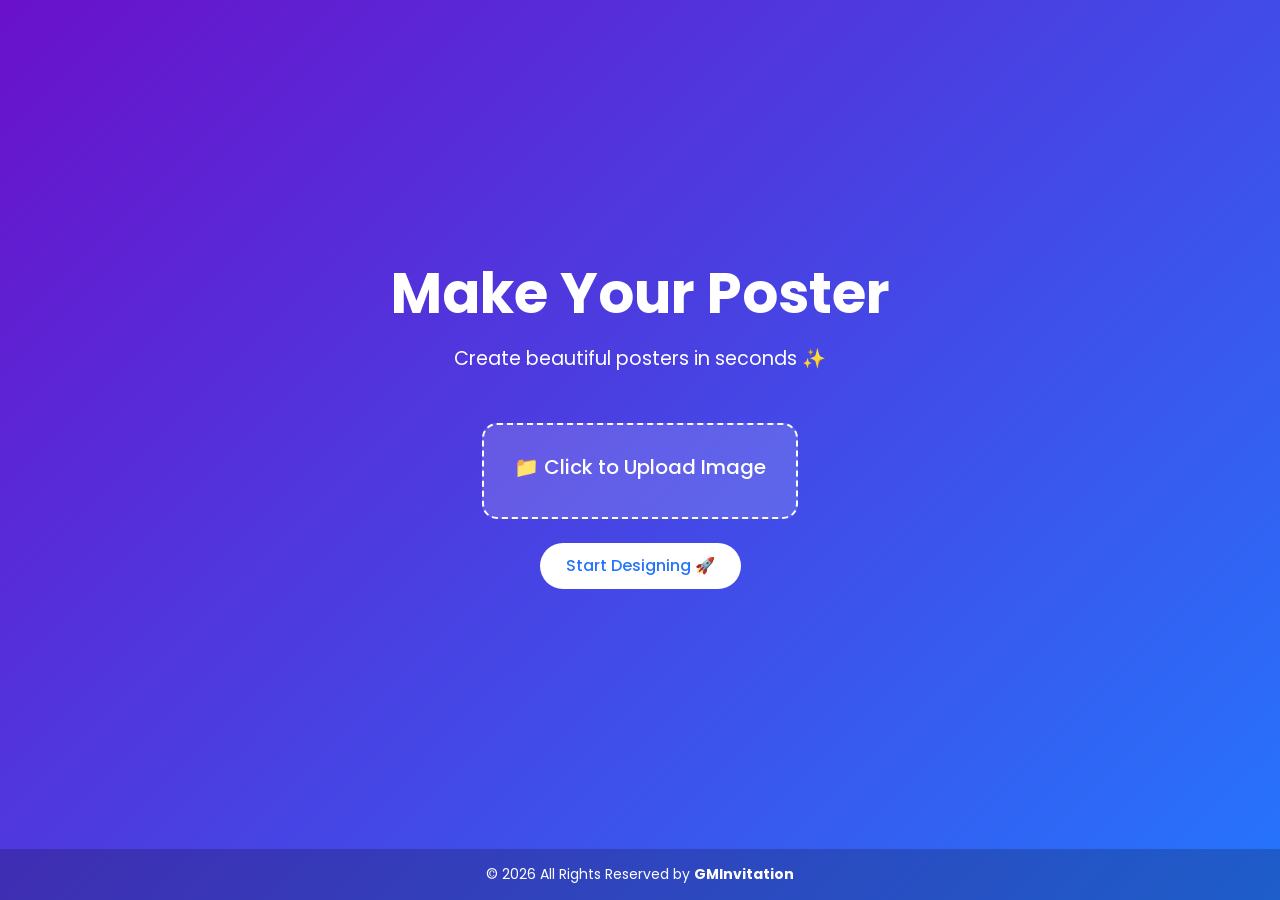
<file: index.html>
<!DOCTYPE html>
<html lang="en">
<head>
    <meta charset="utf-8" />
    <title>Make Your Poster</title>
    <meta name="viewport" content="width=device-width, initial-scale=1" />

    <!-- Bootstrap -->
    <link href="https://cdn.jsdelivr.net/npm/bootstrap@5.3.0/dist/css/bootstrap.min.css" rel="stylesheet">

    <!-- Google Font -->
    <link href="https://fonts.googleapis.com/css2?family=Poppins:wght@300;500;700&display=swap" rel="stylesheet">

    <style>
        body {
            font-family: 'Poppins', sans-serif;
            background: linear-gradient(135deg, #6a11cb, #2575fc);
            color: white;
            display: flex;
            flex-direction: column;
            min-height: 100vh;
        }

        .hero {
            flex: 1;
            display: flex;
            align-items: center;
            justify-content: center;
            flex-direction: column;
            text-align: center;
        }

        .hero h1 {
            font-size: 3.5rem;
            font-weight: 700;
        }

        .hero p {
            font-size: 1.2rem;
            margin-top: 10px;
            margin-bottom: 30px;
        }

        .btn-custom {
            background: white;
            color: #2575fc;
            border-radius: 30px;
            padding: 10px 25px;
            font-weight: 500;
        }

        .btn-custom:hover {
            background: #f1f1f1;
        }

        .upload-box {
            background: rgba(255,255,255,0.15);
            border: 2px dashed white;
            padding: 30px;
            border-radius: 15px;
            margin-top: 20px;
            cursor: pointer;
        }

        .upload-box:hover {
            background: rgba(255,255,255,0.25);
        }

        footer {
            text-align: center;
            padding: 15px;
            background: rgba(0,0,0,0.2);
            font-size: 14px;
        }
    </style>
</head>

<body>

    <div class="hero">
        <h1>Make Your Poster</h1>
        <p>Create beautiful posters in seconds ✨</p>

        <!-- Upload Box -->
        <label class="upload-box">
            <input type="file" hidden />
            <h5>📁 Click to Upload Image</h5>
        </label>

        <!-- CTA Button -->
        <button class="btn btn-custom mt-4">
            Start Designing 🚀
        </button>
    </div>

    <!-- Footer -->
    <footer>
        © 2026 All Rights Reserved by <strong>GMInvitation</strong>
    </footer>

</body>
</html>
</file>
